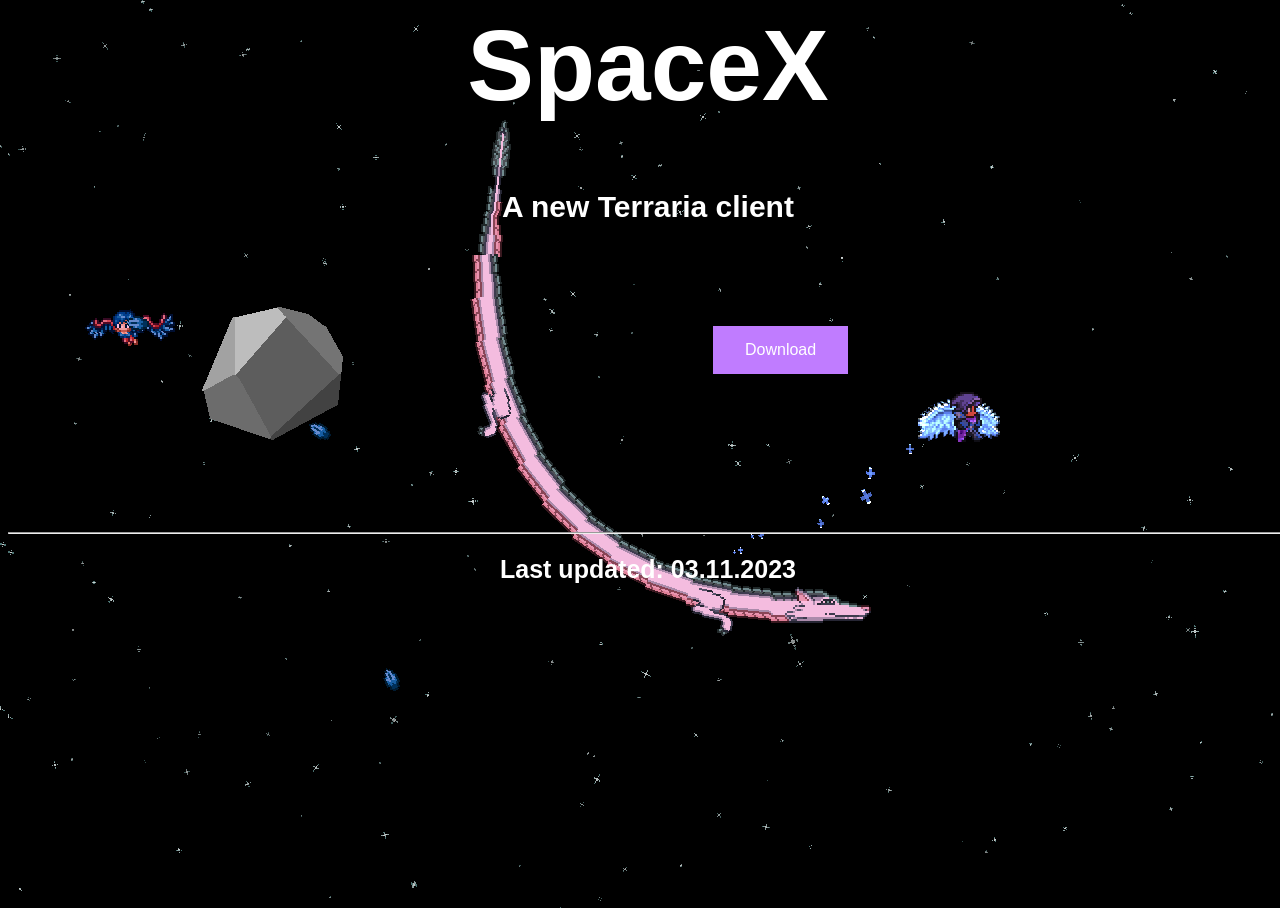
<file: SpaceX/SpaceX.html>
<style>
html, body {
    width: 100%;
    height:100%;
    background-image: url(BG.png);
  }
  
  * {
    color: white;
  }
  .button {
    background-color: rgb(192, 124, 255);
    border: none;
    color: white;
    padding: 15px 32px;
    text-align: center;
    text-decoration: none;
    display: inline-block;
    font-size: 16px;
    font-family:'Trebuchet MS', 'Lucida Sans Unicode', 'Lucida Grande', 'Lucida Sans', Arial, sans-serif;
    margin-left: 5px;
    margin-right: 5px;
  }
  .floatanim {
    animation: float 3s ease infinite;
  }
  .floatanim2 {
    animation: float 5s ease infinite;
  }
  .floatanim3 {
    animation: float 9s ease infinite;
  }
  .trebuchet {
    font-family:'Trebuchet MS', 'Lucida Sans Unicode', 'Lucida Grande', 'Lucida Sans', Arial, sans-serif;
  }

  @keyframes float {
    
    0% { transform: translate(0,  0px); }
    50%  { transform: translate(0, 15px); }
    100%   { transform: translate(0, -0px); }   
  }
</style>
<!DOCTYPE html>
<html>
    <head>
        <title>SpaceX</title>
        <meta content="SpaceX" property="og:title" />
        <meta content="A brand new Terraria client!" property="og:description" />
        <meta content="https://heat-space.github.io/SpaceX/SpaceX.html" property="og:url" />
        <meta content="https://heat-space.github.io/SpaceX/Stardust_Fragment.png" property="og:image" />
        <meta content="#43B581" data-react-helmet="true" name="theme-color" />

        <h1 class="floatanim trebuchet" style="text-align: center; font-size: 100px;">SpaceX</h1>
        <body>
            <h2 class="trebuchet floatanim2" style="text-align: center; font-size: 30px;">A new Terraria client</h2>
            <a class="button" href="SpaceX.zip" style="transform: translateX(700px) translateY(-150px);" download>Download</a>
            &nbsp;
            <img src="Space-Rock_1.png" class="floatanim3">

            <hr>
            <h2 class="trebuchet" style="text-align: center; font-size: 25px;">Last updated: 03.11.2023 </h2>
            
        </body>
    </head>
</html>
</file>
